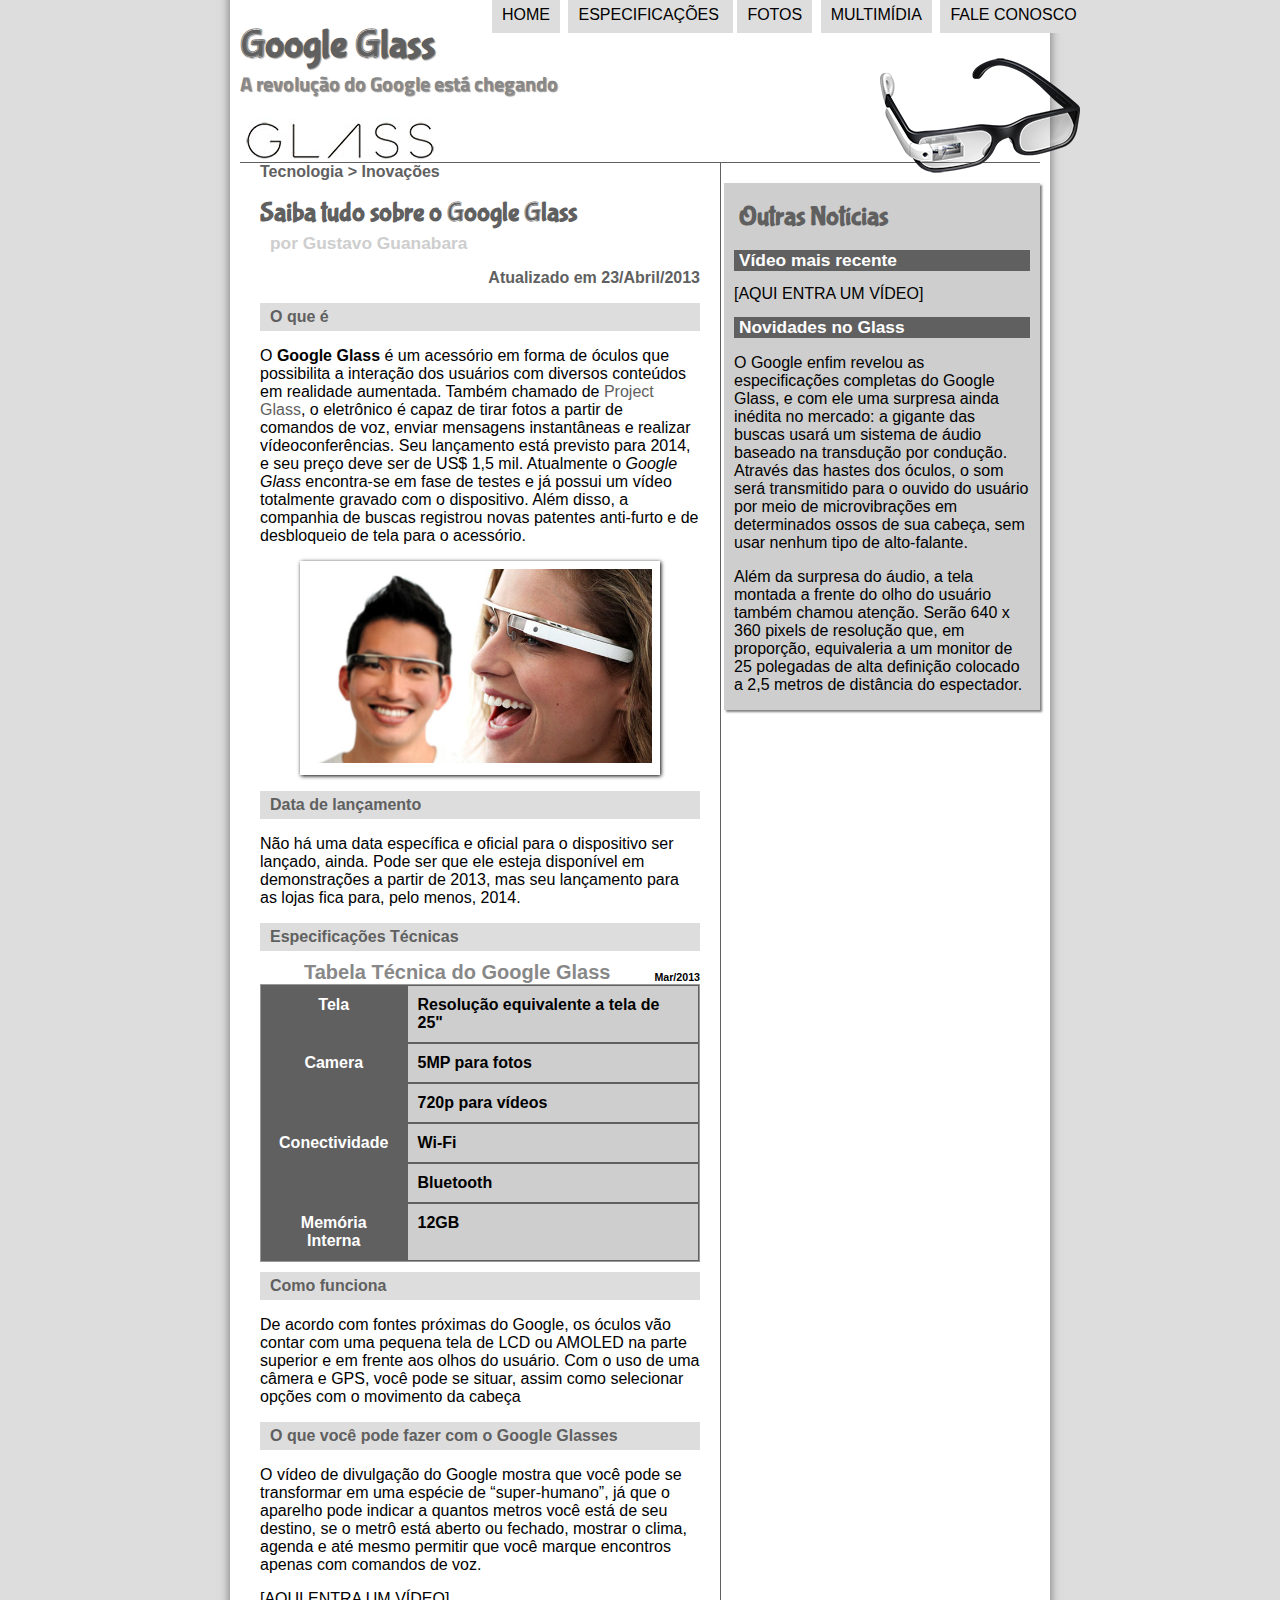
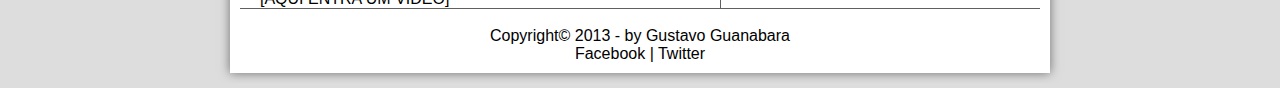
<file: index.html>
﻿

<!DOCTYPE html>
<html lang="pt-br">

<head>
    <meta charset="utf-8" />
    <title>Google Glass</title>
  
</head >




<body>

    <script language="javascript" src="_javascript/funcoes.js"></script>


    <div id="interface">


        <!------- HEADER --------->


        <header id="cabecalho">
            <link rel="stylesheet" type="text/css" href="_css/estilo.css" />

            <hgroup>
                <h1>Google Glass</h1>
                <h2>A revolução do Google está chegando</h2>


            </hgroup>

            <img id="oculos" src="_imagens/glass-oculos-preto-peq.png" />




            <nav id="menu">
                <h1>Menu Principal</h1>
                <ul type="disc" onmouseout="mudaFoto('_imagens/glass-oculos-preto-peq.png')">
                    <li onmouseover="mudaFoto('_imagens/home.png')"><a href="index.html">Home</a></li>
                    <li onmouseover="mudaFoto('_imagens/especificacoes.png')"> <a href="specs.html">Especificações</a></lion>
                    <li onmouseover="mudaFoto('_imagens/fotos.png')"><a href="fotos.html">Fotos</a></li>
                    <li onmouseover="mudaFoto('_imagens/multimidia.png')"><a href="multimidia.html">Multimídia</a></li>
                    <li onmouseover="mudaFoto('_imagens/contato.png')"><a href="fale-conosco.html">Fale conosco</a></li>
                </ul>
            </nav>

        </header>

        <!------- PRINCIPAL --------->

        <section id="corpo">

            <article id="noticiaprincipal">
                <header id="cabecalhodoartigo">

                    <hgroup>
                        <h3>Tecnologia > Inovações</h3>
                        <h1>Saiba tudo sobre o Google Glass</h1>
                        <h2>por Gustavo Guanabara</h2>
                        <h3 class="direita">Atualizado em 23/Abril/2013</h3>
                    </hgroup>

                </header>



                <h2>O que é</h2>
                <p>O <b>Google Glass</b> é um acessório em forma de óculos que possibilita a interação dos usuários com diversos conteúdos em realidade aumentada. Também chamado de  <a href="http://google.com" target="_blank">Project Glass</a>, o eletrônico é capaz de tirar fotos a partir de comandos de voz, enviar mensagens instantâneas e realizar vídeoconferências. Seu lançamento está previsto para 2014, e seu preço deve ser de US$ 1,5 mil. Atualmente o <em>Google Glass</em> encontra-se em fase de testes e já possui um vídeo totalmente gravado com o dispositivo. Além disso, a companhia de buscas registrou novas patentes anti-<wbr />furto e de desbloqueio de tela para o acessório.</p>

                <figure class="fotolegenda">
                    <img src="_imagens/glass-quadro-homem-mulher.jpg" />
                    <figcaption>
                        <h3>Google Glass</h3>
                        <p>Uma nova maneira de ver o mundo</p>
                    </figcaption>
                </figure>

                <h2>Data de lançamento</h2>
                <p>Não há uma data específica e oficial para o dispositivo ser lançado, ainda. Pode ser que ele esteja disponível em demonstrações a partir de 2013, mas seu lançamento para as lojas fica para, pelo menos, 2014.</p>

                <h2>Especificações Técnicas</h2>

                <table id="tabelaspec">
                    <caption>Tabela Técnica do Google Glass <span>Mar/2013</span> </caption>

                    <tr><td class="ce">Tela</td>                       <td class="cd">Resolução equivalente a tela de 25"</td></tr>
                    <tr><td rowspan="2" class="ce">Camera </td>         <td class="cd">5MP para fotos</tdclass="cd"> </tr>
                    <tr>                    <td class="cd">720p para vídeos</td></tr>
                    <tr><td rowspan="2" class="ce">Conectividade</td>   <td class="cd">Wi-Fi</td></tr>
                    <tr><td class="cd">Bluetooth</td></tr>
                    <tr><td class="ce">Memória Interna</td>            <td class="cd">12GB</td></tr>
                </table>
                <h2>Como funciona</h2>
                <p>De acordo com fontes próximas do Google, os óculos vão contar com uma pequena tela de LCD ou AMOLED na parte superior e em frente aos olhos do usuário. Com o uso de uma câmera e GPS, você pode se situar, assim como selecionar opções com o movimento da cabeça</p>

                <h2>O que você pode fazer com o Google Glasses</h2>
                <p>O vídeo de divulgação do Google mostra que você pode se transformar em uma espécie de “super-<wbr />humano”, já que o aparelho pode indicar a quantos metros você está de seu destino, se o metrô está aberto ou fechado, mostrar o clima, agenda e até mesmo permitir que você marque encontros apenas com comandos de voz.</p>

                [AQUI ENTRA UM VÍDEO]




            </article>
        </section>


        <!------- LATERAL --------->


        <aside id="lateral">

            <h1>Outras Notícias</h1>

            <h2>Vídeo mais recente</h2>

            [AQUI ENTRA UM VÍDEO]

            <h2>Novidades no Glass</h2>
            <p>O Google enfim revelou as especificações completas do Google Glass, e com ele uma surpresa ainda inédita no mercado: a gigante das buscas usará um sistema de áudio baseado na transdução por condução. Através das hastes dos óculos, o som será transmitido para o ouvido do usuário por meio de micro&shyvibrações em determinados ossos de sua cabeça, sem usar nenhum tipo de alto-<wbr />falante.</p>

            <p>Além da surpresa do áudio, a tela montada a frente do olho do usuário também chamou atenção. Serão 640 x 360 pixels de resolução que, em proporção, equivaleria a um monitor de 25 polegadas de alta definição colocado a 2,5 metros de distância do espectador.</p>

        </aside>

        <!------- RODAPÉ --------->
        <footer id="rodape">
            <br />
            <p>Copyright&copy; 2013 - by Gustavo Guanabara</p>

            <p>
                <a href="http://facebook.com" target="_blank">Facebook </a> |
                <a href="http://twitter.com" target="_blank">Twitter</a>
            </p>

        </footer>



    </div>
</body>
</html >
</file>
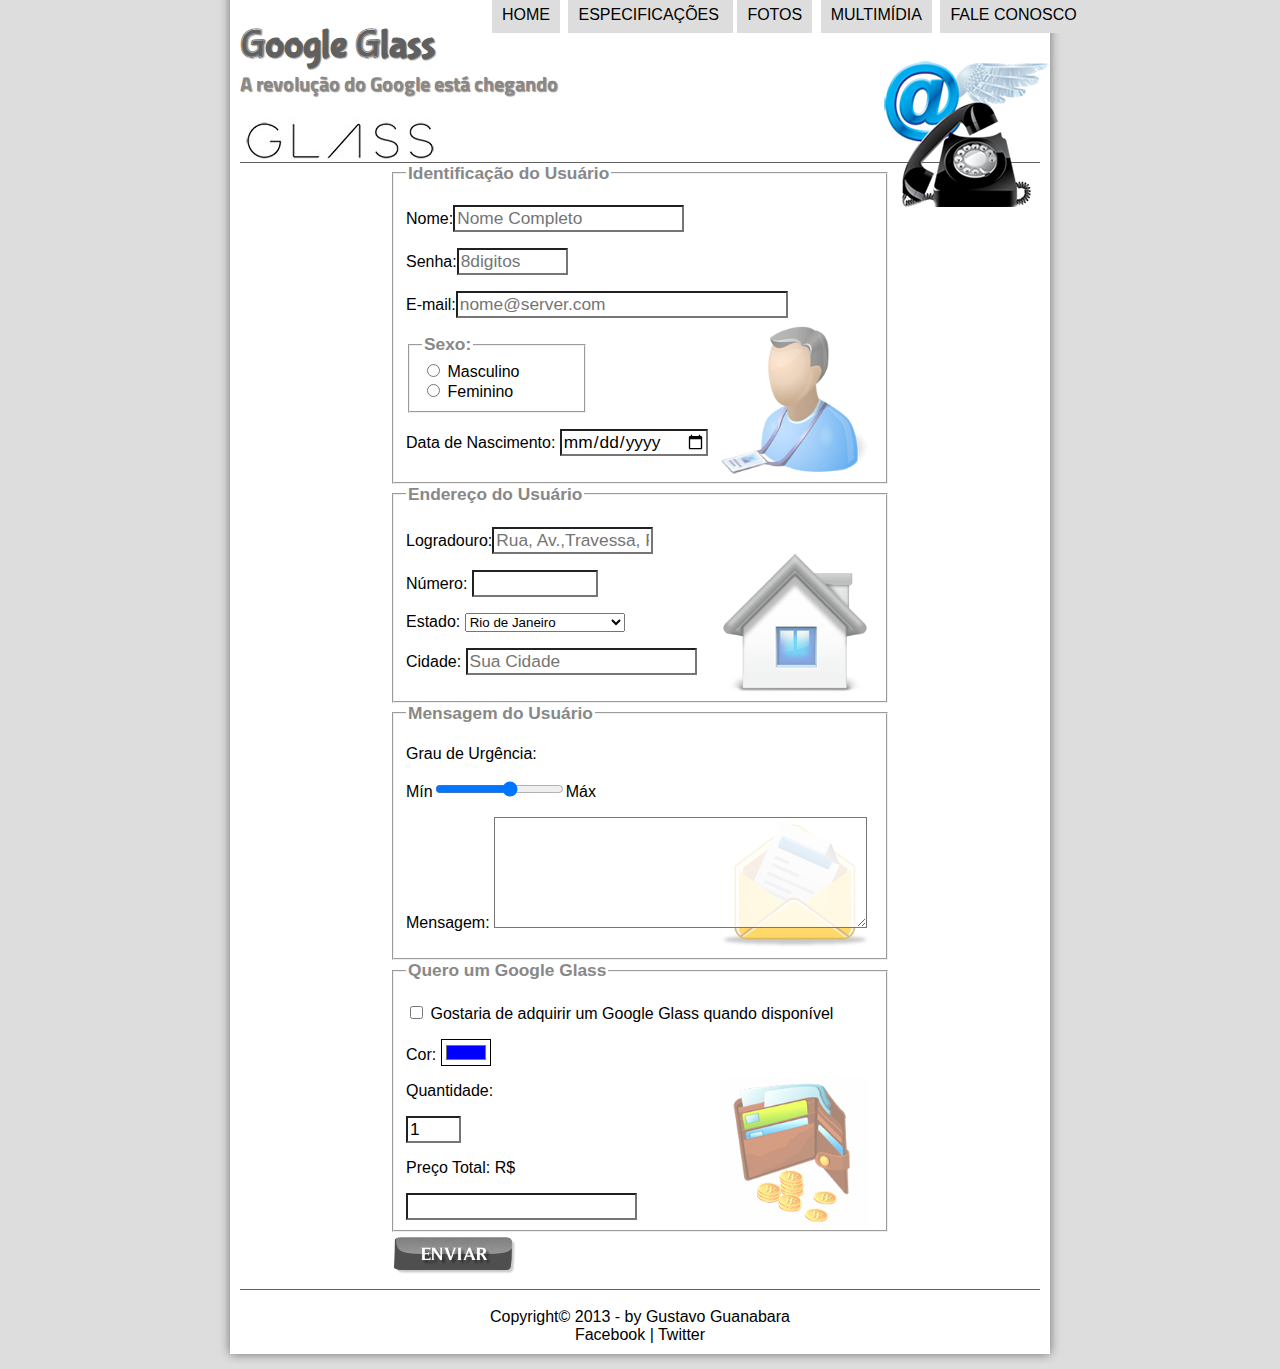
<file: fale-conosco.html>
﻿

<!DOCTYPE html>
<html lang="pt-br">

<head>
    <meta charset="utf-8" />
    <title>Google Glass</title>
    <script language="javascript" src="_javascript/funcoes.js"></script>
    <script>
        function calcTotal() {
            var qtd = parseInt(document.getElementById('idQtd').value);
            tot = qtd * 1500;
            document.getElementById('idTotal').value = tot;
        }
       

    </script> 
            
            
            
</head>




<body>
   



    <div id="interface">


        <!------- HEADER --------->


        <header id="cabecalho">
            <link rel="stylesheet" type="text/css" href="_css/estilo.css" />
            <link rel="stylesheet" type="text/css" href="_css/form.css" />

            <hgroup>
                <h1>Google Glass</h1>
                <h2>A revolução do Google está chegando</h2>


            </hgroup>

            <img id="oculos" src="_imagens/contato.png" />



            <nav id="menu">
                <h1>Menu Principal</h1>
                <ul type="disc" onmouseout="mudaFoto('_imagens/contato.png')">
                    <li onmouseover="mudaFoto('_imagens/home.png')"><a href="index.html">Home</a></li>
                    <li onmouseover="mudaFoto('_imagens/especificacoes.png')"> <a href="specs.html">Especificações</a></lion>
                    <li onmouseover="mudaFoto('_imagens/fotos.png')"><a href="fotos.html">Fotos</a></li>
                    <li onmouseover="mudaFoto('_imagens/multimidia.png')"><a href="multimidia.html">Multimídia</a></li>
                    <li onmouseover="mudaFoto('_imagens/contato.png')"><a href="fale-conosco.html">Fale conosco</a></li>
                </ul>
            </nav>

        </header>


        <form method="post" id="fContato" action="mailto:andre_ranulfo@hotmail.com" oninput="calcTotal();">
            <fieldset id="usuario">
                <legend id="usuario">Identificação do Usuário</legend>

                <p><label for="fieldName">Nome:</label><input type="text" name="nameNome" id="fieldName" size="20" maxlength="30" placeholder="Nome Completo" /></p>

                <p><label for="fieldSenha">Senha:</label><input type="password" name="nameSenha" id="fieldSenha" size="8" maxlength="8" placeholder="8digitos" /></p>

                <p><label for="fieldEmail">E-mail:</label><input type="email" name="nameEmail" id="fieldEmail" size="30" maxlength="30" placeholder="nome@server.com" /> </p>

                <fieldset id="idSexo">
                    <legend> Sexo:</legend>
                    <input type="radio" name="nameSexo" id="fieldMasc" /> <label for="fieldMasc">Masculino</label> <br />
                    <input type="radio" name="nameSexo" id="fieldFem" /> <label for="fieldFem">Feminino</label>
                </fieldset>

                <p><label for="fieldNascimento">Data de Nascimento: </label><input type="date" name="nameNascimento" id="fieldNascimento" />   </p>


            </fieldset>

            <fieldset id="endereco">
                <legend>Endereço do Usuário</legend>
                <p><label for="fieldRua">Logradouro:</label><input type="text" name="nameRua" id="fieldRua" size="13" maxlength="80" placeholder="Rua, Av.,Travessa, Praça" />   </p>
                <p><label for="fieldNum">Número: </label><input type="number" name="nameNum" id="fieldNum" min="0" max="99999999" />  </p>
                <p>
                    <label for="fieldEstado">Estado:</label>
                    <select name="nameEstado" id="fieldEstado">

                        <optgroup label="Região Sudeste">
                            <option value="SP">São Paulo</option>
                            <option value="RJ" selected>Rio de Janeiro</option>
                            <option value="MG">Minas Gerais</option>
                            <option value="ES">Espirito Santo</option>
                        </optgroup>

                        <optgroup label="Região Sul">
                            <option value="PR">Paraná</option>
                            <option value="RS">Rio Grande do Sul</option>
                            <option value="SC">Santa Catarina</option>

                        </optgroup>

                        <optgroup label="Região Nordeste">
                            <option value="MA">Maranhão</option>
                            <option value="PI">Piauí</option>
                            <option value="CE">Ceará</option>
                            <option value="RN">Rio Grande do Norte</option>
                            <option value="PE">Pernambuco</option>
                            <option value="PB">Paraíba</option>
                            <option value="SE">Sergipe</option>
                            <option value="AL">Alagoas</option>
                            <option value="BA">Bahia</option>

                        </optgroup>

                        <optgroup label="Região Centro-Oeste">
                            <option value="GO">Goiás</option>
                            <option value="MS">Mato Grosso do Sul</option>
                            <option value="MT">Mato Grosso</option>
                            <option value="TO">Tocantins</option>

                        </optgroup>

                        <optgroup label="Região Norte">
                            <option value="AM">Amazonas</option>
                            <option value="RR">Roraima</option>
                            <option value="AP">Amapá</option>
                            <option value="PA">Pará</option>
                            <option value="TO">Tocantins</option>
                            <option value="RO">Rondônia</option>
                            <option value="AC">Acre</option>

                        </optgroup>

                    </select>

                </p>


                <p>
                    <label for="fieldCidade">Cidade:</label>
                    <input type="text" name="nameCidade" id="fieldCidade" maxlength="40" size="20" placeholder="Sua Cidade" list="cidades" />
                    <datalist id="cidades">

                        <option value="Rio Branco"></option>
                        <option value="Maceió"></option>
                        <option value="Macapá"></option>
                        <option value="Manaus"></option>
                        <option value="Salvador"></option>
                        <option value="Fortaleza"></option>
                        <option value="Brasília"></option>
                        <option value="Vitória"></option>
                        <option value="Goiânia"></option>
                        <option value="São Luís"></option>
                        <option value="Cuiabá"></option>
                        <option value="Campo Grande"></option>
                        <option value="Belo Horizonte"></option>
                        <option value="Belém"></option>
                        <option value="João Pessoa"></option>
                        <option value="Curitiba"></option>
                        <option value="Recife"></option>
                        <option value="Teresina"></option>
                        <option value="Rio de Janeiro"></option>
                        <option value="Natal"></option>
                        <option value="Porto Alegre"></option>
                        <option value="Porto Velho"></option>
                        <option value="Boa Vista"></option>
                        <option value="Florianópolis"></option>
                        <option value="São Paulo"></option>
                        <option value="Aracaju"></option>
                        <option value="Palmas"></option>

                    </datalist>

                </p>

            </fieldset>

            <fieldset id="mensagem">
                <legend>Mensagem do Usuário</legend>
                <p><label for="fieldUrgencia">Grau de Urgência:</label></p>
                <p>
                    Mín<input type="range" name="nameUrgencia" id="idUrgencia" min="0" max="10" step="2" />Máx

                </p>
                <p>
                    <label for="fieldMensagem">Mensagem:</label>
                    <textarea name="nameMessage" id="idMessage" cols="35" rows="5" placeholder="Escreva sua mensagem aqui."> </textarea>
                </p>


            </fieldset>

            <fieldset id="pedido">
                <legend>Quero um Google Glass</legend>
                <p>
                    <input type="checkbox" name="namePedido" id="idPedido" />
                    <label for="fieldPedido">Gostaria de adquirir um Google Glass quando disponível</label>
                </p>
                <p>
                    <label for="fielCor">Cor:</label>
                    <input type="color" name="nameColor" id="idColor" value="#0000FF" />
                </p>
                <p><label for="fieldQTD">Quantidade:</label></p>
                <input type="number" name="nameQtd" id="idQtd" min="1" max="5" value="1" />
               
                <p><label for="fieldTotal">Preço Total: R$</label></p>
                <input type="text" name="nameTotal" id="idTotal" readonly />
            </fieldset>

            <input type="image" name="nameEnviar" id="idEnviar" src="_imagens/botao-enviar.png" />
        </form>

        <footer id="rodape">
            <br />
            <p>Copyright&copy; 2013 - by Gustavo Guanabara</p>

            <p>
                <a href="http://facebook.com" target="_blank">Facebook </a> |
                <a href="http://twitter.com" target="_blank">Twitter</a>
            </p>

        </footer>



    </div>
</body>
</html>
</file>
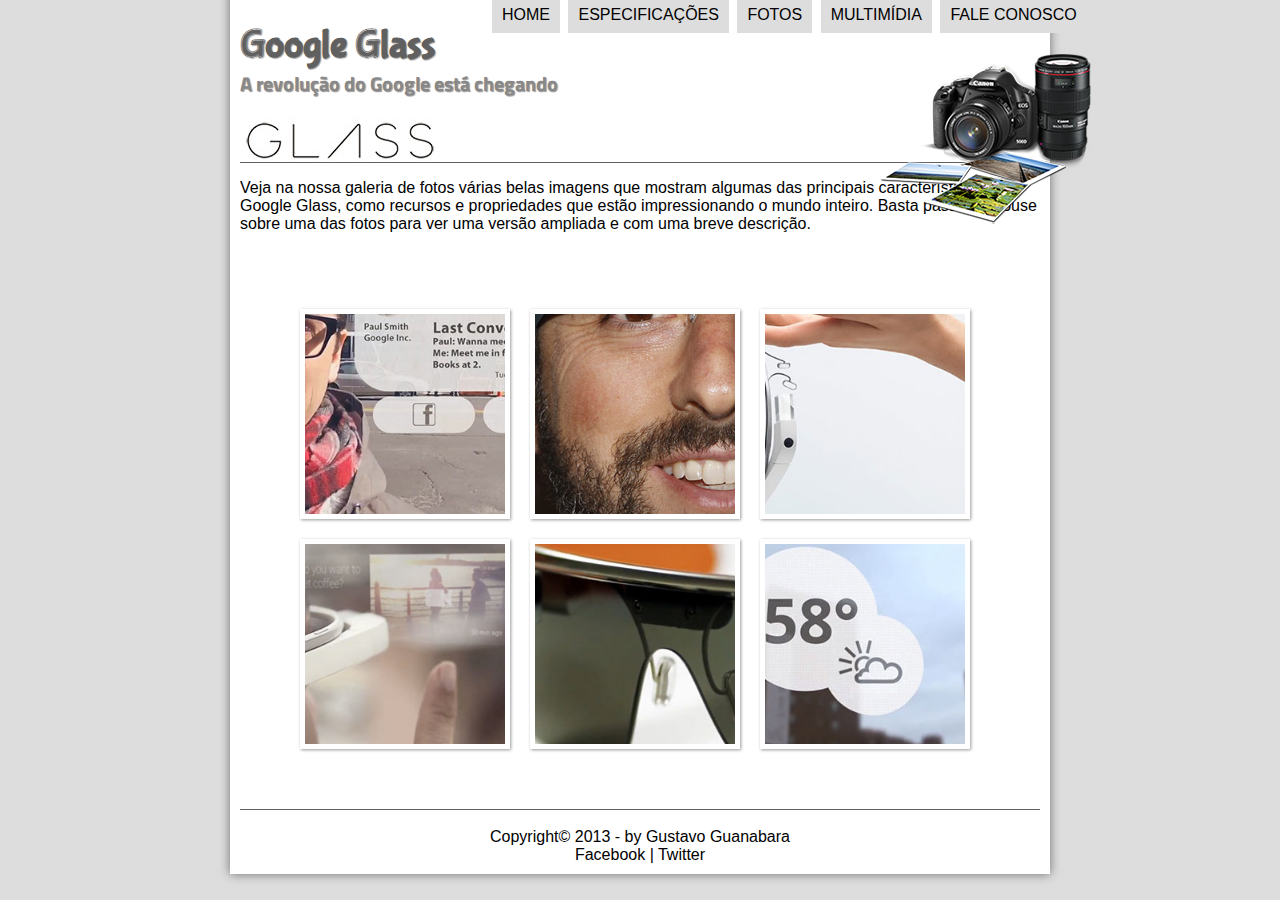
<file: fotos.html>
﻿<!DOCTYPE html>
<html lang="pt-br">

<head>
    <meta charset="utf-8" />
    <title>Google Glass</title>

</head>




<body>

    <script language="javascript" src="_javascript/funcoes.js"></script>


    <div id="interface">


        <!------- HEADER --------->


        <header id="cabecalho">
            <link rel="stylesheet" type="text/css" href="_css/estilo.css" />
            <link rel="stylesheet" type="text/css" href="_css/fotos.css" />
            
            <hgroup>
                <h1>Google Glass</h1>
                <h2>A revolução do Google está chegando</h2>


            </hgroup>

            <img id="oculos" src="_imagens/fotos.png" />


            <nav id="menu">
                <h1>Menu Principal</h1>
                <ul type="disc" onmouseout="mudaFoto('_imagens/fotos.png')">
                    <li onmouseover="mudaFoto('_imagens/home.png')"><a href="index.html">Home</a></li>
                    <li onmouseover="mudaFoto('_imagens/especificacoes.png')"> <a href="specs.html">Especificações</a></li>
                    <li onmouseover="mudaFoto('_imagens/fotos.png')"><a href="fotos.html">Fotos</a></li>
                    <li onmouseover="mudaFoto('_imagens/multimidia.png')"><a href="multimidia.html">Multimídia</a></li>
                    <li onmouseover="mudaFoto('_imagens/contato.png')"><a href="fale-conosco.html">Fale conosco</a></li>
                </ul>
            </nav>

        </header>


        <p>
            Veja na nossa galeria de fotos várias belas imagens que mostram algumas das principais características do Google Glass, como recursos e propriedades que estão impressionando o mundo inteiro. Basta passar o mouse sobre uma das fotos para ver uma versão ampliada e com uma breve descrição.
        </p>
        <!---Aqui fica o álbum de fotos-->
        <ul id="album-fotos">
            <li id="foto01"><span>Agenda e lembretes</span></li>
            <li id="foto02"><span>Sergey Brin usando o Glass</span></li>
            <li id="foto03"><span>Leve e compacto</span></li>
            <li id="foto04"><span>Sensação de uma tela de 50"</span></li>
            <li id="foto05"><span>Vários tipos de lente</span></li>
            <li id="foto06"><span>Informações importantes</span></li>
        </ul>
        <footer id="rodape">
            <br />
            <p>Copyright&copy; 2013 - by Gustavo Guanabara</p>

            <p>
                <a href="http://facebook.com" target="_blank">Facebook </a> |
                <a href="http://twitter.com" target="_blank">Twitter</a>
            </p>

        </footer>



    </div>
</body>
</html>
</file>
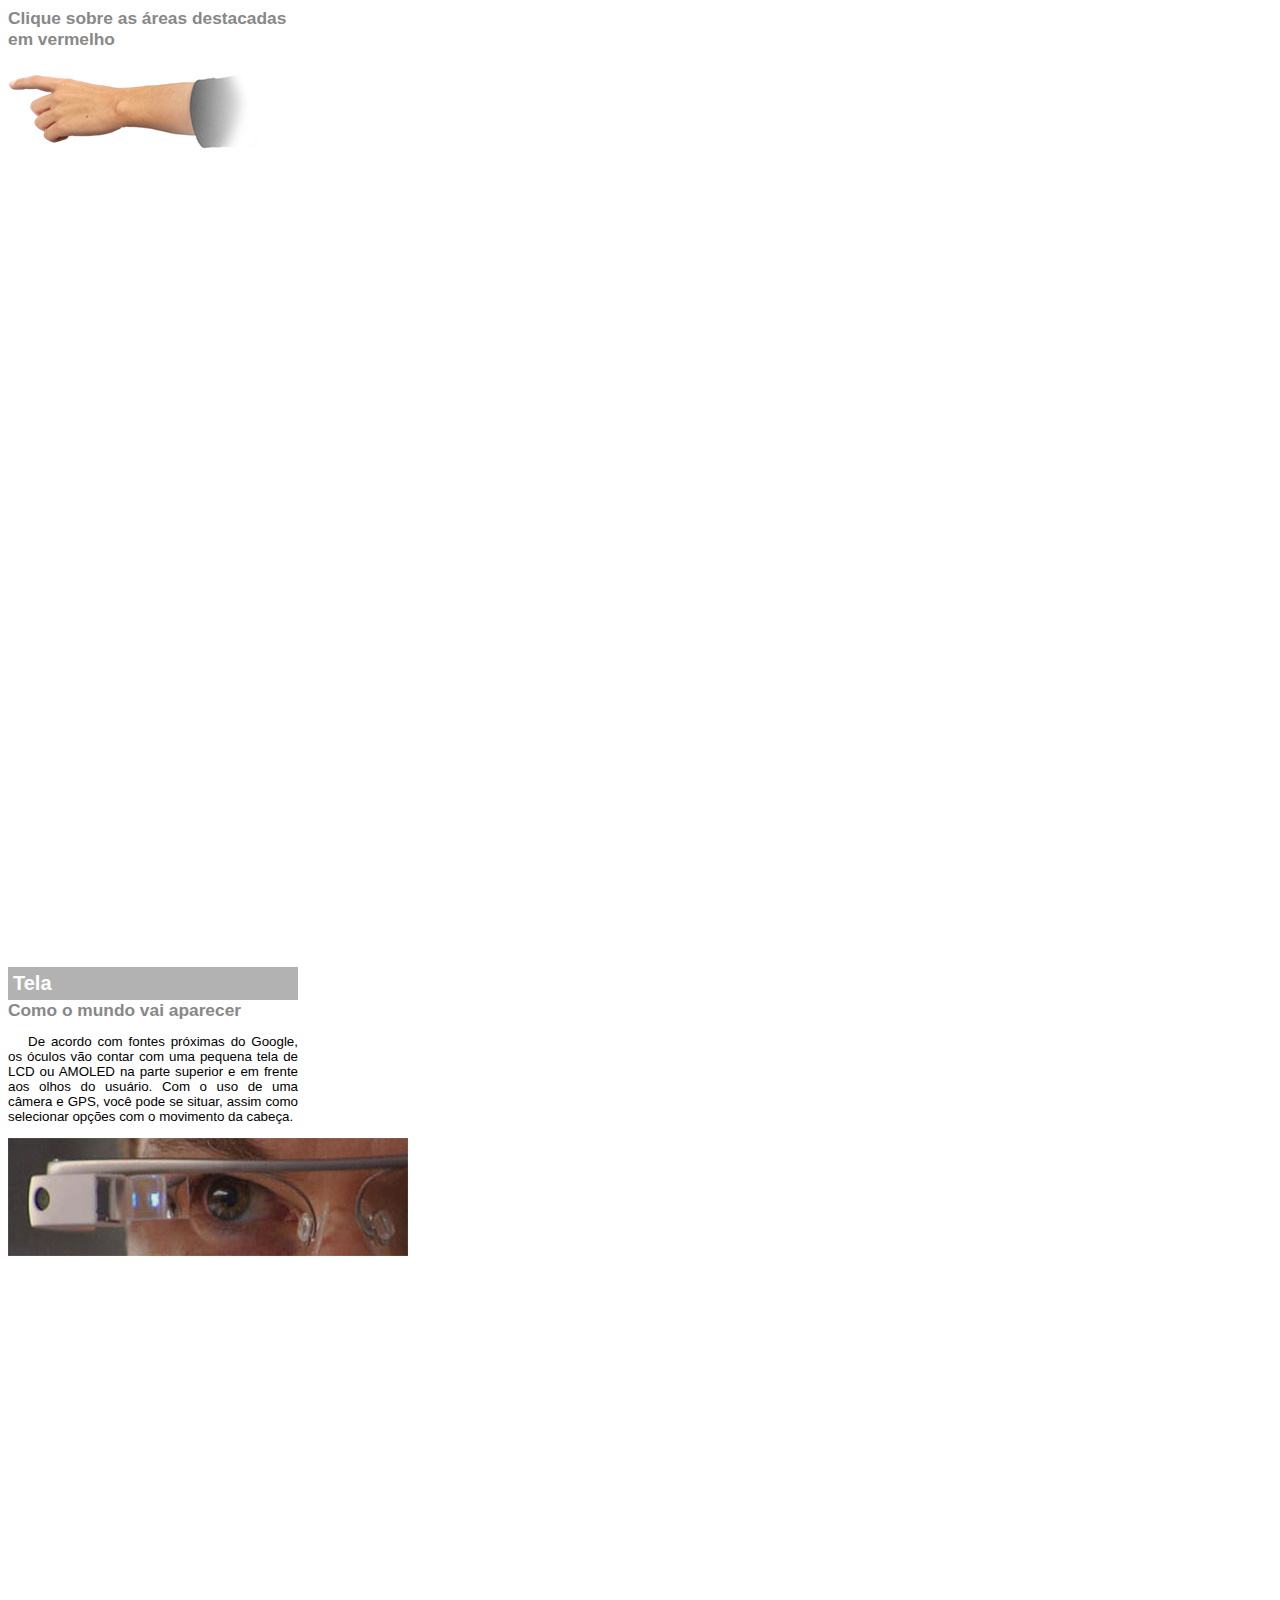
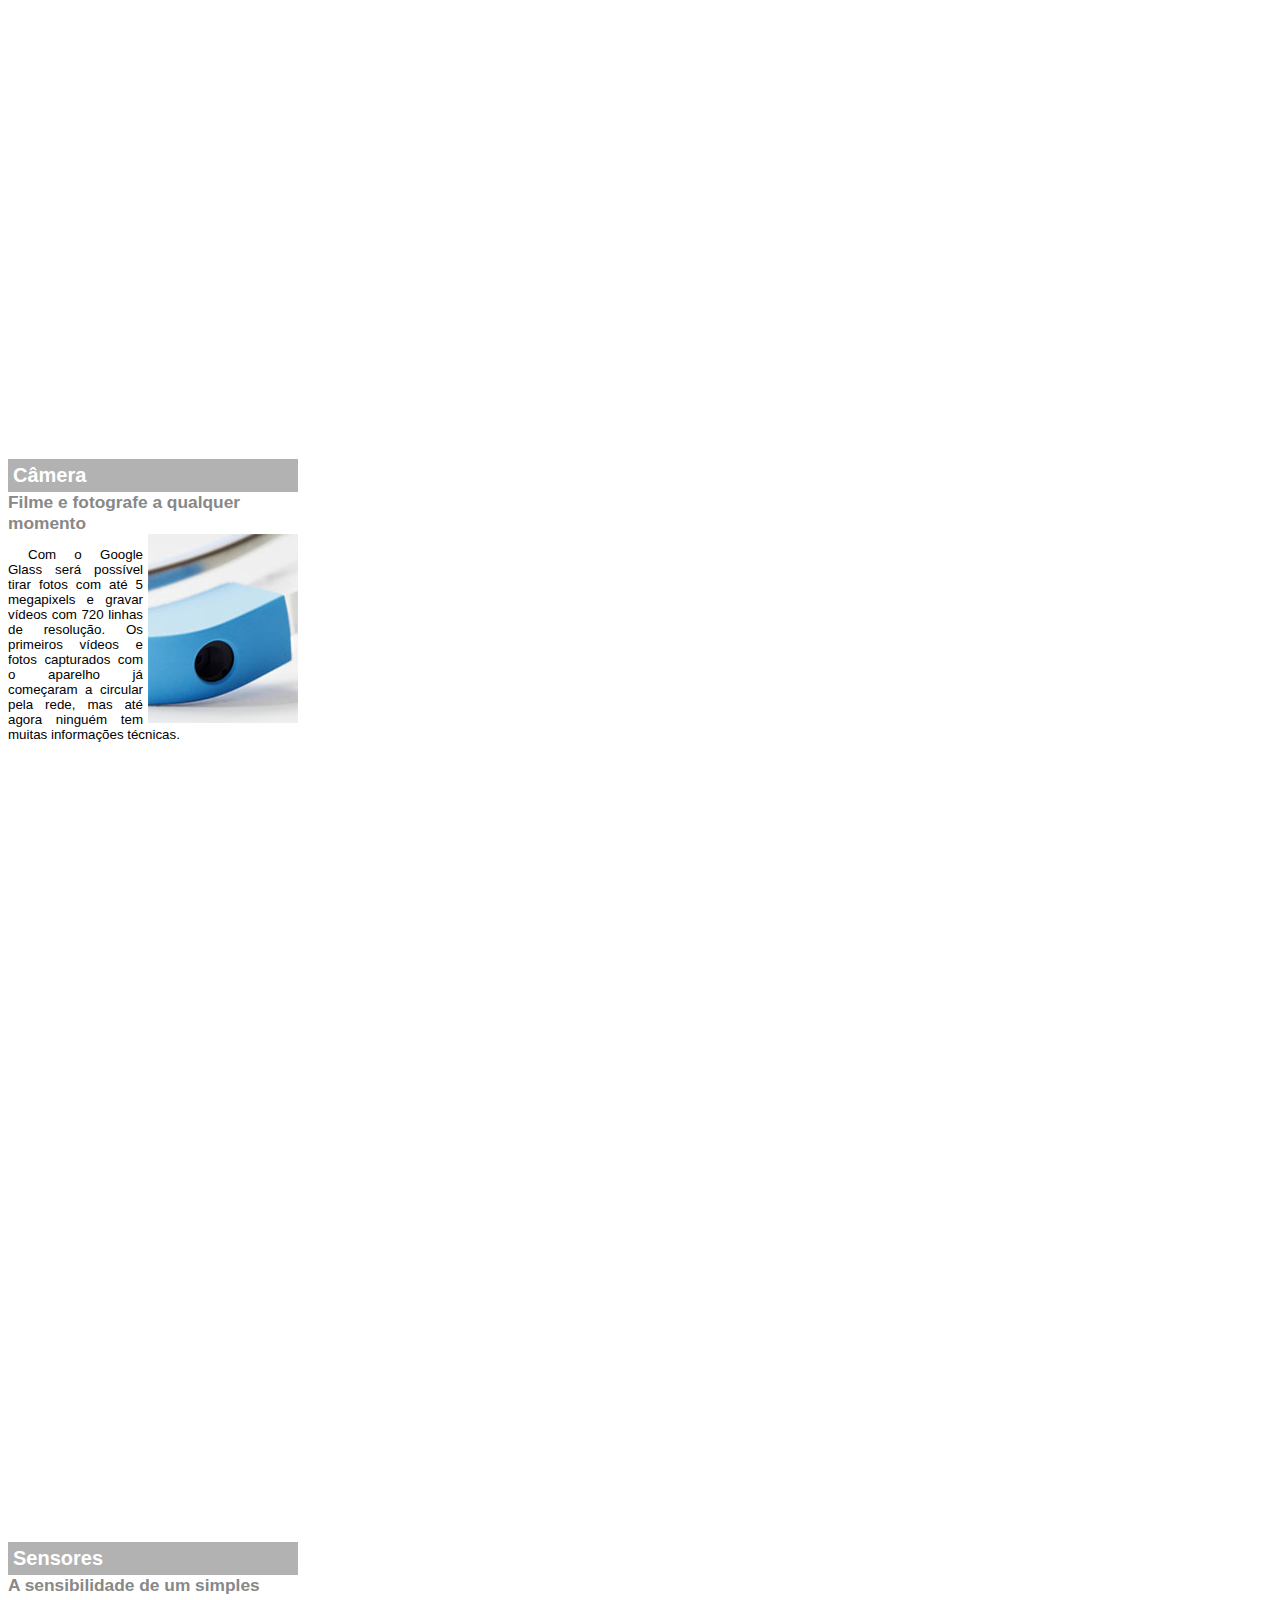
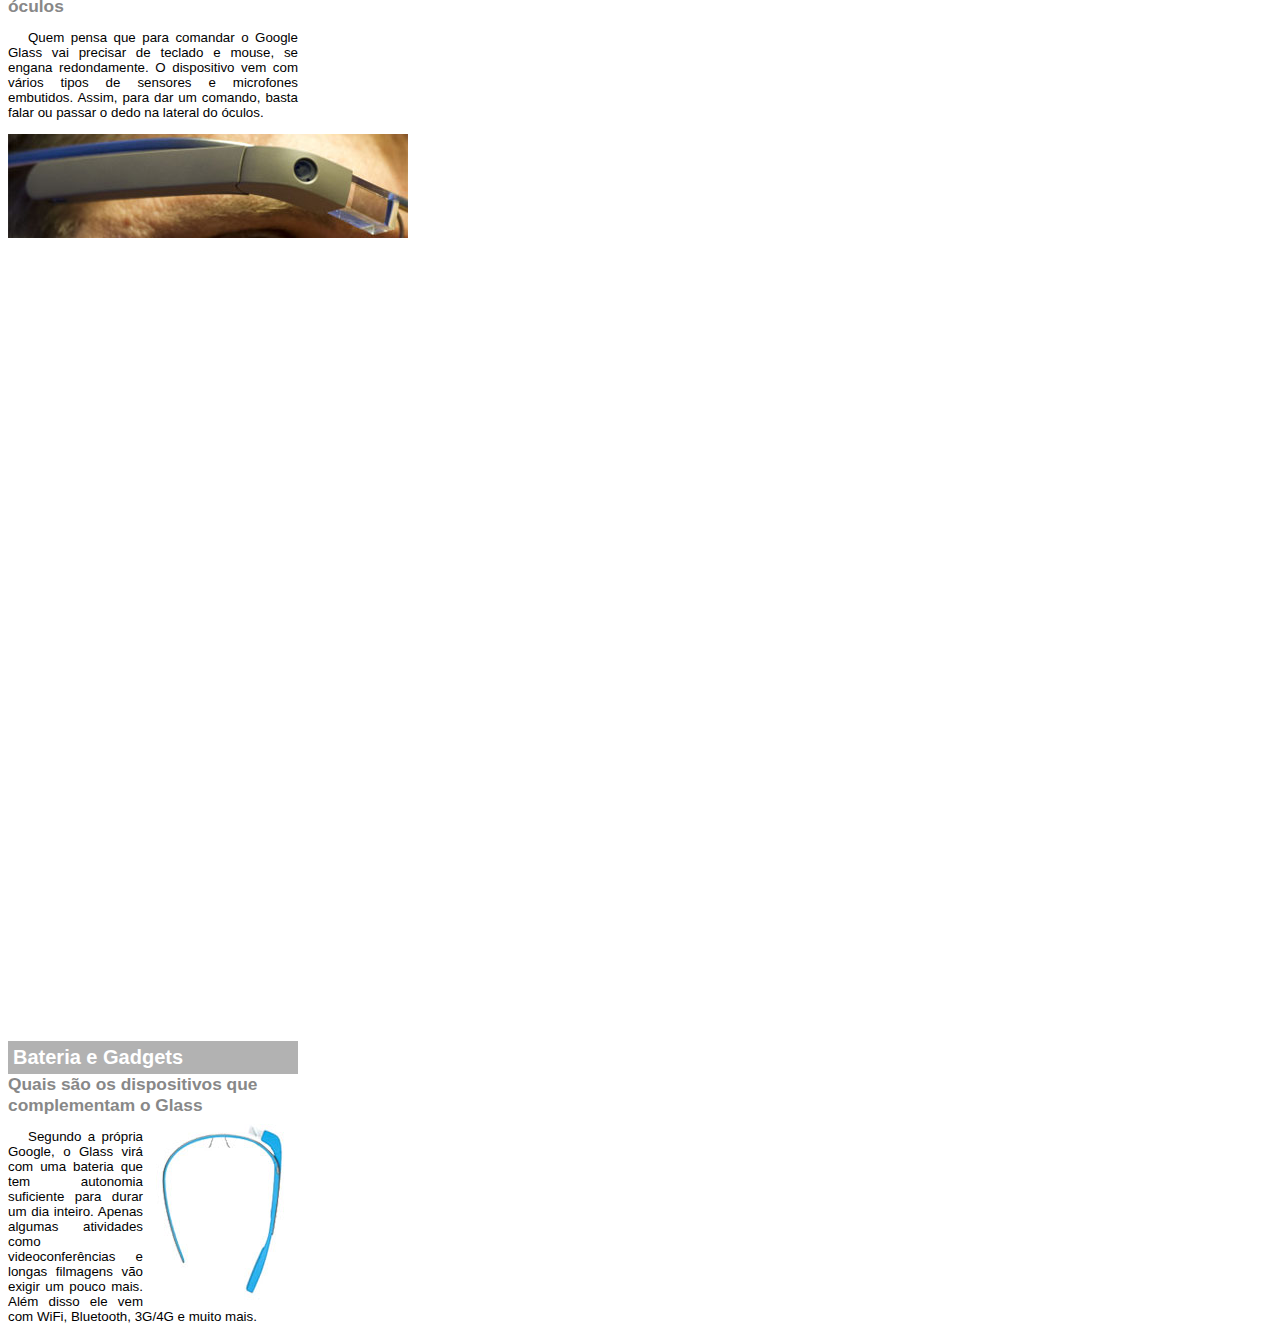
<file: google-glass.html>
﻿<!DOCTYPE html>

<html xmlns="http://www.w3.org/1999/xhtml">
<head>
    <meta charset="utf-8" />
    <style>

       body
       {
           font-family:Arial, sans-serif;
           font-size:10pt;
           height:2000px;
           width:290px;

       }
       article p
       {
           text-align:justify;
           text-indent:20px;
           width:auto;
       }
       article h1 
        {
            font-size: 15pt;
            color:white;
            background-color:rgba(0,0,0,.3);
            padding:5px;
            margin:0px;
        }
        article h2 
        {
            font-size: 13pt;
            color: #888888;
            margin: 0px;
        }
        article
        {
            margin-bottom:800px;

        }
        img.img-direita{
            display:block;
            float:right;
            margin-left:5px;
        }

    </style>
</head>
<body>
    <article id="topo">
        <header>
            <h2>Clique sobre as áreas destacadas em vermelho</h2>
        </header>
        
        <img src="_imagens/mao.png" alt="Mão apontando para a esquerda"/>
    </article>

    <article id="tela">
        <header>
            <h1>Tela</h1>
            <h2> Como o mundo vai aparecer</h2>
        </header>
        <p> De acordo com fontes próximas do Google, os óculos vão contar com uma pequena tela de LCD ou AMOLED na parte superior e em frente aos olhos do usuário. Com o uso de uma câmera e GPS, você pode se situar, assim como selecionar opções com o movimento da cabeça.</p>
        <img src="_imagens/det-tela.jpg" alt="Tela do Google Glass"/>
    </article>

    <article id="camera">
        <header>
            <h1> Câmera</h1>
            <h2>Filme e fotografe a qualquer momento</h2>
        </header>
        <img src="_imagens/det-camera.jpg" class="img-direita" alt="Câmera do Google Glass  "/>
        <p>Com o Google Glass será possível tirar fotos com até 5 megapixels e gravar vídeos com 720 linhas de resolução. Os primeiros vídeos e fotos capturados com o aparelho já começaram a circular pela rede, mas até agora ninguém tem muitas informações técnicas.</p>
    </article>

    <article id="sensores">
        <header>
            <h1>Sensores</h1>
            <h2>A sensibilidade de um simples óculos</h2>
        </header>
        <p>Quem pensa que para comandar o Google Glass vai precisar de teclado e mouse, se engana redondamente. O dispositivo vem com vários tipos de sensores e microfones embutidos. Assim, para dar um comando, basta falar ou passar o dedo na lateral do óculos.</p>
        <img src="_imagens/det-touch.jpg" alt = "Sensores do Google Glass" />
    </article>

    <article id="gadgets">
        <header>
            <h1>Bateria e Gadgets</h1>
            <h2>Quais são os dispositivos que complementam o Glass</h2>
        </header>
        <img src="_imagens/det-bateria.jpg" class="img-direita" alt="Bateria do Google Glass" />
        <p>Segundo a própria Google, o Glass virá com uma bateria que tem autonomia suficiente para durar um dia inteiro. Apenas algumas atividades como videoconferências e longas filmagens vão exigir um pouco mais. Além disso ele vem com WiFi, Bluetooth, 3G/4G e muito mais.</p>
    </article>
</body>
</html>
</file>
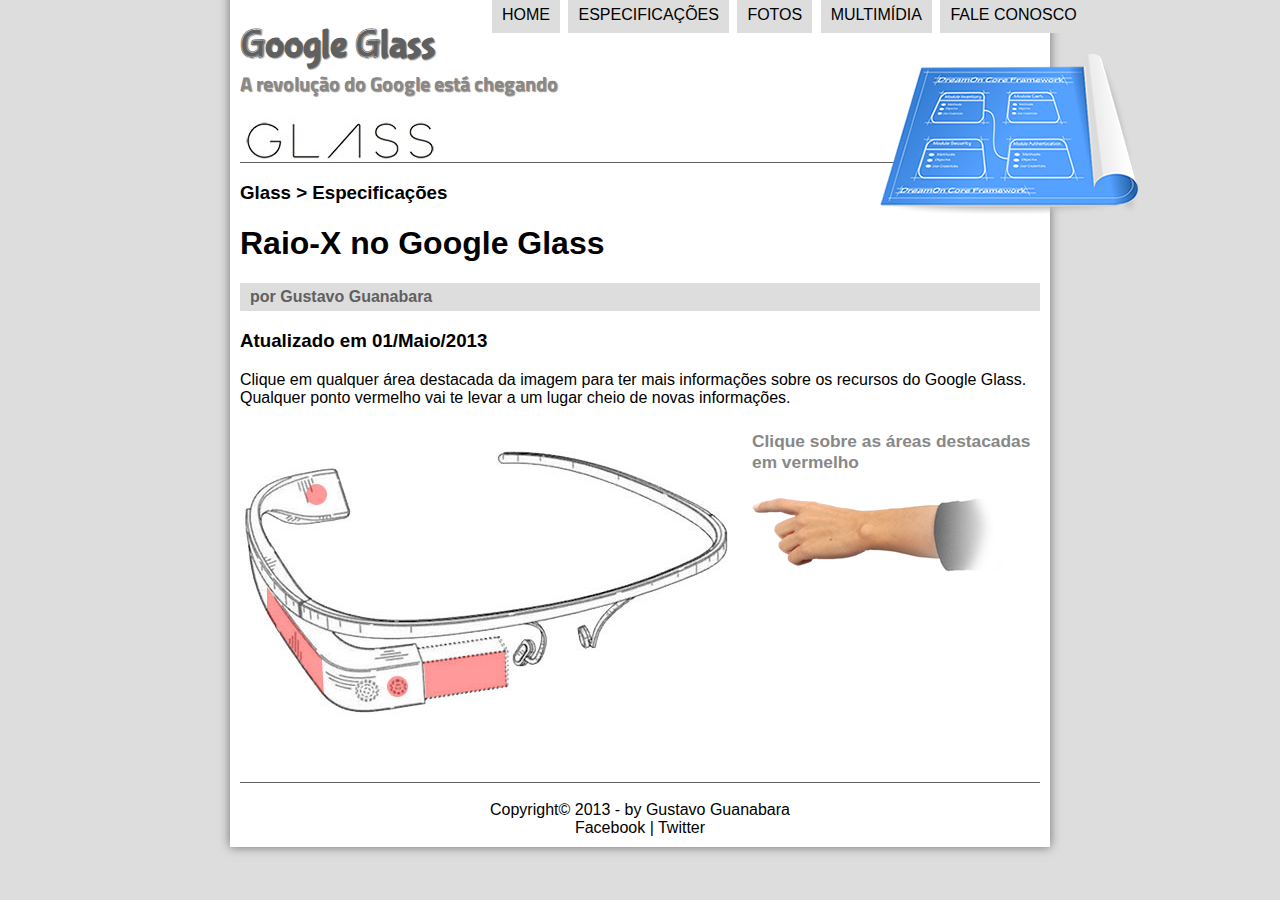
<file: specs.html>
﻿<!DOCTYPE html>
<html lang="pt-br">

<head>
    <meta charset="utf-8" />
    <title>Google Glass</title>
    <link rel="stylesheet" type="text/css" href="_css/estilo.css" />
    <link rel="stylesheet" type="text/css" href="_css/specs.css"/>

</head>

<body>
    <script language="javascript" src="_javascript/funcoes.js"></script>
    <div id="interface">

        <!------- HEADER --------->

        <header id="cabecalho">
            

            <hgroup>
                <h1>Google Glass</h1>
                <h2>A revolução do Google está chegando</h2>


            </hgroup>

            <img id="oculos" src="_imagens/especificacoes.png" />


            <nav id="menu">
                <h1>Menu Principal</h1>
                <ul type="disc" onmouseout="mudaFoto('_imagens/especificacoes.png')">
                    <li onmouseover="mudaFoto('_imagens/home.png')"><a href="index.html">Home</a></li>
                    <li onmouseover="mudaFoto('_imagens/especificacoes.png')"> <a href="specs.html">Especificações</a></li>
                    <li onmouseover="mudaFoto('_imagens/fotos.png')"><a href="fotos.html">Fotos</a></li>
                    <li onmouseover="mudaFoto('_imagens/multimidia.png')"><a href="multimidia.html">Multimídia</a></li>
                    <li onmouseover="mudaFoto('_imagens/contato.png')"><a href="fale-conosco.html">Fale conosco</a></li>
                </ul>
            </nav>

        </header>

        


        <!---                                   CORPO   -->
        <article id="noticiaprincipal">
            <section id="corpofull">
                <header>
                    <hgroup>
                        <h3>Glass > Especificações</h3>
                        <h1>Raio-X no Google Glass</h1>
                        <h2>por Gustavo Guanabara</h2>
                        <h3>  Atualizado em 01/Maio/2013</h3>
                    </hgroup>
                </header>
                <p>Clique em qualquer área destacada da imagem para ter mais informações sobre os recursos do Google Glass. Qualquer ponto vermelho vai te levar a um lugar cheio de novas informações.</p>
                <section id="conteudo">
                    <img src="_imagens/glass-esquema-marcado.jpg" usemap="#meumapa"/><!-- Imagem-->
                    <map name="meumapa">
                        <area shape="rect" coords="179,202,270,260" href="google-glass.html#tela" target="janela" />
                        <area shape="circle" coords="150,243,12" href="google-glass.html#camera" target="janela" />
                        <area shape="circle" coords="73,52,12" href="google-glass.html#gadgets" target="janela" />
                        <area shape="poly" coords="28,143,83,216,84,246,27,169" href="google-glass.html#sensores" target="janela" />                                           
                    </map>
                    <iframe src="google-glass.html" name="janela" id="frame-spec" scrolling="no"></iframe>

                </section>

              
            </section>
            </article>
                <!---RODAPÉ  -->

                <footer id="rodape">
                    <br />
                    <p>Copyright&copy; 2013 - by Gustavo Guanabara</p>

                    <p>
                        <a href="http://facebook.com" target="_blank">Facebook </a> |
                        <a href="http://twitter.com" target="_blank">Twitter</a>
                    </p>

                </footer>
</div>
</body>
</html>
</file>
<file: _css/estilo.css>
﻿    @charset "UTF-8";
    @import url('https://fonts.googleapis.com/css?family=Titillium+Web');

    @font-face 
    {
        font-family: 'FonteLogo';
        src: url('../_fonts/bubblegum-sans-regular.otf') format('opentype');
    }
    body 
    {
        font-family:Arial ,sans-serif;
        background-color: #dddddd;
        color: rgba(0,0,0,1);
    }

    a{
        color:#606060;
        text-decoration:none;
    }
    a:hover{
        text-decoration:underline;
    }

    div#interface 
    {
        width: 800px;
        background-color: white;
        margin: -23px auto 10px auto;
        box-shadow:0px 0px 10px #6f6f6f;
        padding:10px;
    }
    /*Formata��o de TXT PADRÃO P H1 H2 H3...*/
  
    /*Formata��o de CABEÇALHO*/
    
    /*    icone do cabewçalho que muda*/
header#cabecalho img#oculos {
  
    position:relative;
    top:-55px;
    left:640px;

}


header#cabecalho {
    border-bottom:1px #606060 solid;
    background-image: url('../_imagens/glass-logo-peq.jpg');
    background-position: 0px 95px;
    background-repeat: no-repeat;
    height:140px;
    
}

    header#cabecalho h1 {
        font-family: FonteLogo;
        font-size: 30pt;
        color: #606060;
        text-shadow: 1px 1px 1px rgba(0,0,0,0.4);
         margin-bottom: 0px;
        
    }

    header#cabecalho h2 {
        font-family: 'Titillium Web', sans-serif;
        font-size: 15pt;
        color: #888888;
        text-shadow: 1px 1px 1px rgba(0,0,0,0.4);
        padding: 0px;
        margin-top: 0px;
        margin-bottom:10px;
    }


    /*Formata��o de imagens com legendas*/

    figure.fotolegenda
    {
        position:relative;
        border:8px solid white;
        box-shadow:1px 1px 4px black;
        width:auto;
    }

    figure.fotolegenda img 
    {
        width: 100%;
        height: 100%;
    }

    figure.fotolegenda figcaption
    {
        opacity:0;
        position:absolute;
        top:0px;
        background-color:rgba(0,0,0,.4);
        color:white;
        width:100%;
        height:100%;
        padding:10px;
        box-sizing:border-box;
        transition:opacity 1s;
    }
    figure.fotolegenda:hover figcaption
    {
        opacity:1;
    }

    /*Formata��o de MENU*/

    nav#menu
    {
        display:block;
        float:right;
        
    }

    nav#menu ul
    {
        list-style:none;
        text-transform:uppercase;
        position:absolute;
        top:-10px;
        left:450px; 
    }
    nav#menu li
    {
        display:inline;
        background-color:#dddddd;
        padding:10px;
        margin:2px;  
    }

    nav#menu li:hover 
    {
        background-color: #606060;
        -webkit-transition: background-color 1s;
        -moz-transition: background-color 1s;
        -o-transition: background-color 1s;
        transition: background-color 1s;
    }

    nav#menu h1{
        display:none;
    }

    nav#menu a
    {
        color:black;
        text-decoration:none;
    }
    nav#menu a:hover
    {
        color:white;
        text-decoration:underline;  
    }

    /*          Divisões*/

    section#corpo{
        display:inline-block;
        width:55%;
        border-right:1px solid #606060;
        padding-right:20px;
        padding-left:20px;

        float:left;

    
    }
    /*    ARTIGO PRINCIPAL       */
article{
    width:auto;


}
article#noticiaprincipal h2{
    font-size: 12pt;
    color: #606060;
    background-color: #dddddd;
    padding: 5px 0px 5px 10px;
    margin:10px 0px 10px 0px;
}

header#cabecalhodoartigo h1 {
    font-family:FonteLogo,sans-serif;
    font-size:20pt;
    color: #606060;
    margin-bottom:0px;
    margin-top:0px;
}
header#cabecalhodoartigo h2 {
    font-size: 13pt;
    color: #cecece;
    background-color:white;
    margin-top:0px;
}
header#cabecalhodoartigo h3 {
    font-size: 12pt;
    color: #606060;
    background-color: white;
    margin-top: 0px;
}
.direita{
    text-align:right;
}
/*           TABLE */
table#tabelaspec {
    border: 1px solid rgba(0,0,0,0.4);
    border-spacing: 0px;
    margin-right: auto;
    margin-left: auto;
}
    table#tabelaspec td {
        border: 1px solid #606060;
        padding: 10px;
        
        
    }
    table#tabelaspec td.ce{
        color:white;
        background-color:#606060;
        vertical-align:top;
        font-weight:bold;
        text-align:center;

    }

        table#tabelaspec td.cd {
            background-color: #cecece;
            color: black;
            vertical-align: top;
            font-weight: bold;
            text-align: left;
        }

        table#tabelaspec caption {
            color:#888888;
            font-size:15pt;
            font-weight: bolder;

        }
        table#tabelaspec caption span{

            display:block;
            float:right;
            color:black;
            font-size:8pt;
            margin-top:10px;
        }
        /*      aside   */
aside#lateral {
    background-color: #cecece;
    display: inline-block;
    width:37%;
    float: right;
    box-shadow: 2px 2px 2px rgba(0,0,0,0.5);
    padding-left: 10px;
    padding-right: 10px;
    margin-top: 20px;
      
    text-align: match-parent;
} 

    aside#lateral h1{
        font-family:FonteLogo,sans-serif;
        font-size: 20pt;
        color: #606060;
        
        padding-left:5px;
       

    }

    aside#lateral h2 {
        background-color: #606060;
        padding-left: 5px;
        font-size: 13pt;
        color: white;
    }
    /*              footer     */
    footer#rodape {
        clear: both;
        border-top: 1px solid #606060;
    }

    footer#rodape p {
        text-align: center;
        margin-bottom: 0px;
        margin-top: 0px;

    }

    footer#rodape a {
        color: black;
        text-decoration: none;
    }
</file>
<file: _css/form.css>
@charset "UTF-8";

form{
    width:500px;
    margin:auto;
}

input,textarea{

    font-family: sans-serif;
    font-weight:normal;
    font-size: 13pt;
    background-color: rgba(255,255,255,.8);
}

input:hover, text:hover{

    background-color:#dddddd;
   

}

legend{
    color: #888888;
    font-weight: bold;
    font-size: 13pt;
    font-family:sans-serif;
         
}

fieldset#idSexo{

   width:150px;


}

fieldset#usuario {
    background-image: url('../_imagens/icone-contato.png');
    background-repeat: no-repeat;
    background-position: 95% 95%;
    background-size: 30%;
}
   

fieldset#endereco {
    background-image: url('../_imagens/icone-endereco.png');
    background-repeat: no-repeat;
    background-position: 95% 95%;
    background-size:30%;
}

fieldset#mensagem {
    background-image: url('../_imagens/icone-mensagem.png');
    background-repeat: no-repeat;
    background-position: 95% 95%;
    background-size: 30%;
}
fieldset#pedido {
    background-image: url('../_imagens/icone-pagamento.png');
    background-repeat: no-repeat;
    background-position: 95% 95%;
    background-size: 30%;
}
</file>
<file: _css/fotos.css>
﻿@charset "UTF-8";

ul#album-fotos {
    width: 700px;
    margin: 0 auto;
    padding: 50px;
    overflow: hidden;
    list-style: none;
}

    ul#album-fotos li {
        float: left;
        width: 200px;
        height: 200px;
        margin: 10px;
        border: 5px solid #ffffff;
        background-color: #ffffff;
        box-shadow: 1px 1px 3px rgba(0,0,0,.4);
        transition: all 0.4s ease-in;
    }
    ul#album-fotos li span{
        opacity:0;
        color:#ffffff;
        text-shadow:1px 1px 1px #000000;
        background-color: rgba(0,0,0,.3);
        font-size: 9pt;
        line-height:370px;
        padding:5px;
    }

    ul#album-fotos li:hover{
        transform:scale(1.5);
        

    }

    ul#album-fotos li:hover span{
        opacity:1;
    }



    ul#album-fotos li {
        background-position: 50% 50%;
        background-size: 400px 400px;
        background-color: #ffffff;
    }    
       
        /* FOTO01    */
        ul#album-fotos li#foto01 {
                background-image: url('../_imagens/galeria-01.jpg');
                                          
        }
           
        ul#album-fotos li#foto01:hover {
            background-position: 0px 0px;
            background-size: 200px 200px;
        }
        /* FOTO02    */
        ul#album-fotos li#foto02 {
            background-image: url('../_imagens/galeria-02.jpg');

        }
        ul#album-fotos li#foto02:hover {
            background-position: 0px 0px;
            background-size: 200px 200px;
        }
        /* FOTO03    */
        ul#album-fotos li#foto03 {
            background-image: url('../_imagens/galeria-03.jpg');
        }
        ul#album-fotos li#foto03:hover {
            background-position: 0px 0px;
            background-size: 200px 200px;
        }
        /* FOTO04    */
        ul#album-fotos li#foto04 {
            background-image: url('../_imagens/galeria-04.jpg');
        }
        ul#album-fotos li#foto04:hover {
            background-position: 0px 0px;
            background-size: 200px 200px;
        }

        /* FOTO05    */
        ul#album-fotos li#foto05 {
            background-image: url('../_imagens/galeria-05.jpg');
        }
        ul#album-fotos li#foto05:hover {
            background-position: 0px 0px;
            background-size: 200px 200px;
        }
        /* FOTO06    */
        ul#album-fotos li#foto06 {
            background-image: url('../_imagens/galeria-06.jpg');
        }
        ul#album-fotos li#foto06:hover {
            background-position: 0px 0px;
            background-size: 200px 200px;
        }
</file>
<file: _css/specs.css>
@charset "UTF-8";

section#conteudo{
    width: 1000px;
    margin: auto;
}

iframe#frame-spec{
    width:300px;
    height:300px;
    border:none;
    overflow:hidden;



}

iframe#frame-spec::-webkit-scrollbar{
    display:none;
}
article#noticiaprincipal #corpofull {
    height:600px;
}
</file>
